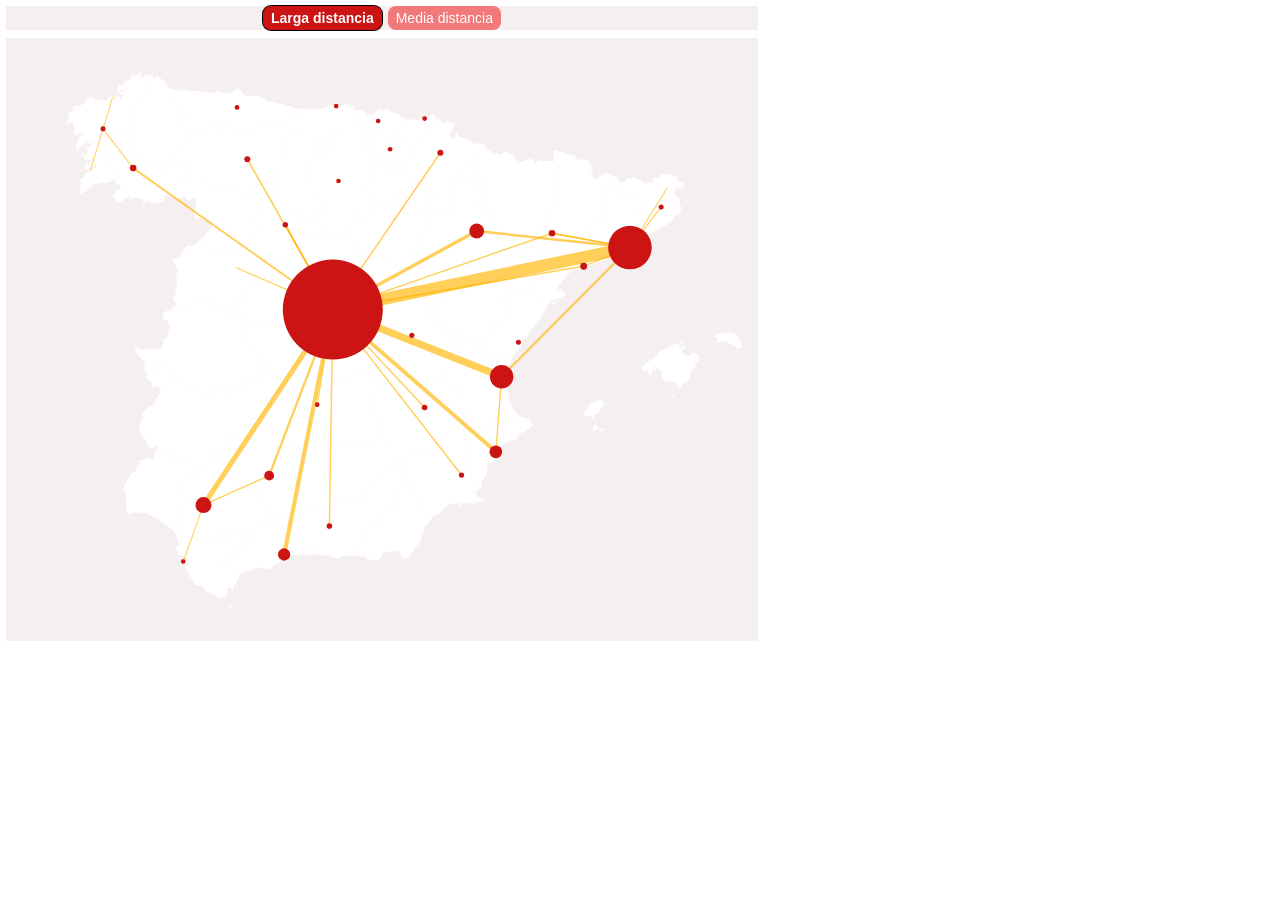
<file: index.html>
<!DOCTYPE html>
<html lang="en">
  <head>
    <meta charset="UTF-8" />
    <link rel="icon" href="data:image/svg+xml,<svg xmlns=%22http://www.w3.org/2000/svg%22 viewBox=%220 0 100 100%22><text y=%22.9em%22 font-size=%2290%22>📈</text></svg>">
    <meta name="viewport" content="width=device-width, initial-scale=1.0" />
    <title>Template | Svelte for Data Visualization</title>
    <script type="module" crossorigin src="docs/assets/index.fd81db79.js"></script>
    <link rel="stylesheet" href="docs/assets/index.73cb49c1.css">
  </head>
  <body>
    <div id="app"></div>
    
  </body>
</html>
</file>
<file: docs/assets/index.73cb49c1.css>
a,abbr,acronym,address,applet,article,aside,audio,b,big,blockquote,body,canvas,caption,center,cite,code,dd,del,details,dfn,div,dl,dt,em,embed,fieldset,figcaption,figure,footer,form,h1,h2,h3,h4,h5,h6,header,hgroup,html,i,iframe,img,ins,kbd,label,legend,li,mark,menu,nav,object,ol,output,p,pre,q,ruby,s,samp,section,small,span,strike,strong,sub,summary,sup,table,tbody,td,tfoot,th,thead,time,tr,tt,u,ul,var,video{margin:0;padding:0;border:0;font-size:100%;font:inherit;vertical-align:baseline}article,aside,details,figcaption,figure,footer,header,hgroup,menu,nav,section{display:block}body{line-height:1}ol,ul{list-style:none}blockquote,q{quotes:none}blockquote:after,blockquote:before,q:after,q:before{content:"";content:none}table{border-collapse:collapse;border-spacing:0}:root{font-family:Avenir,system-ui,-apple-system,Helvetica,Arial,sans-serif;font-size:16px;line-height:24px;font-weight:400;font-synthesis:none;text-rendering:optimizeLegibility;-webkit-font-smoothing:antialiased;-moz-osx-font-smoothing:grayscale;-webkit-text-size-adjust:100%}body{padding:6px}.tooltip.svelte-7ohoqo{background-color:#fff;box-shadow:2px 3px 8px #00000026;padding:8px 6px;border-radius:3px;pointer-events:none;transition:top 60ms ease,left 60ms ease,opacity 80ms ease;z-index:10}h1.svelte-7ohoqo{font-size:1rem;font-weight:500;margin-bottom:3px}.info.svelte-7ohoqo{display:flex;column-gap:8px;align-items:center}.cambio.svelte-7ohoqo{font-size:11px;padding:3px;border-radius:3px;font-weight:600}.map-svg.svelte-7mssx2.svelte-7mssx2{width:100%;height:auto}.chart-container.svelte-7mssx2.svelte-7mssx2{width:100%;max-width:752px;aspect-ratio:752 / 600;background-color:#f6efef}circle.svelte-7mssx2.svelte-7mssx2{transition:r .25s ease,fill .25s ease,fill-opacity .25s ease,stroke-opacity .25s ease;cursor:pointer}.button-container.svelte-7mssx2.svelte-7mssx2{width:100%;max-width:752px;display:flex;justify-content:center;margin-bottom:8px;background-color:#f6efef}.button-container.svelte-7mssx2 button.svelte-7mssx2{margin:0 3px;padding:4px 8px;font-size:14px;cursor:pointer;color:#fff;border:none;border-radius:8px;background-color:#f27979;transition:background-color .2s ease}.button-container.svelte-7mssx2 button.selected.svelte-7mssx2{background-color:#cc1414;font-weight:700;box-shadow:0 0 0 1px #000}.button-container.svelte-7mssx2 button.svelte-7mssx2:hover{opacity:.85}
</file>
